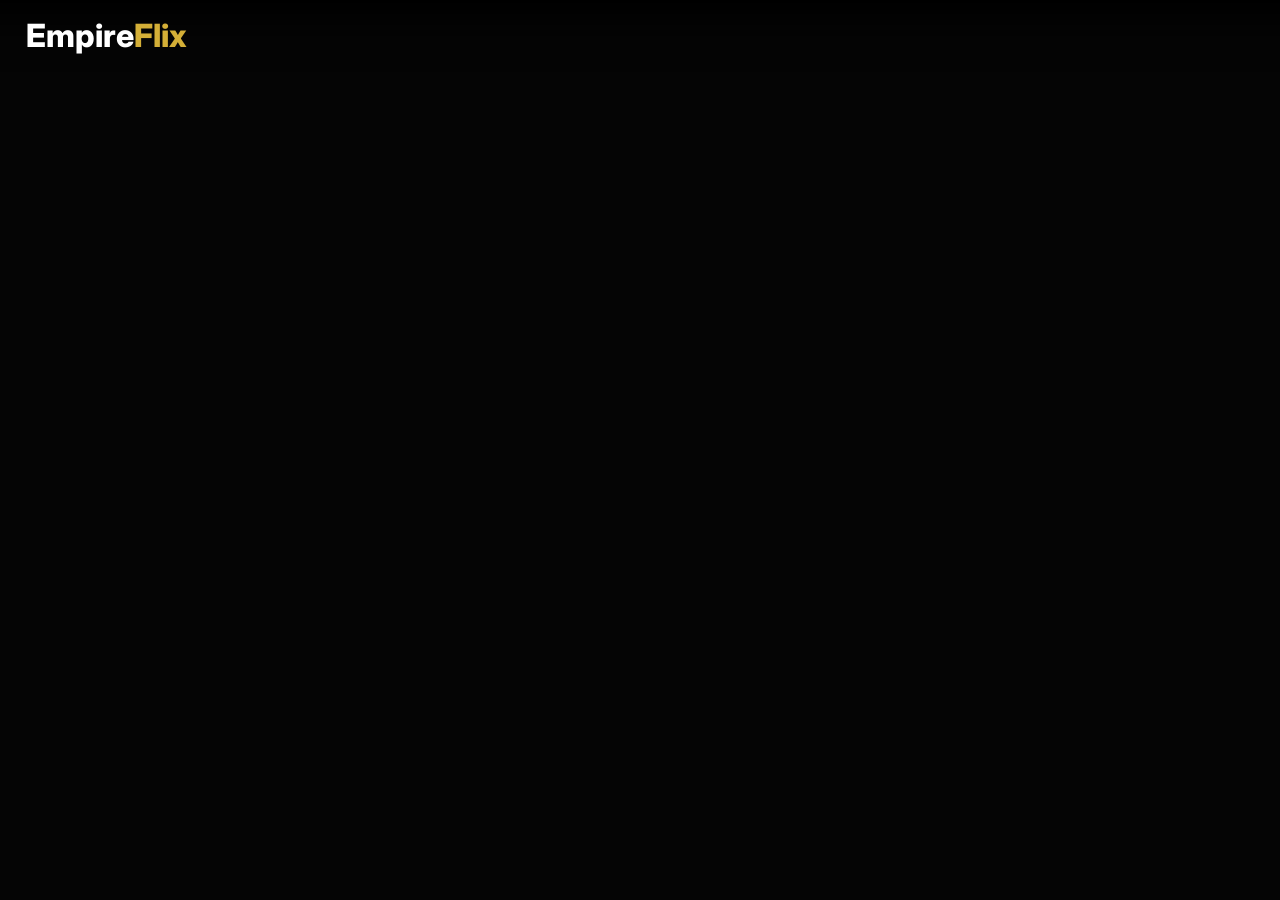
<file: continue.html>
<!DOCTYPE html>
<html lang="en">

<head>

<meta charset="UTF-8">

<meta name="viewport" content="width=device-width, initial-scale=1.0">

<title>Continue Watching | EmpireFlix</title>

<link rel="stylesheet" href="css/global.css">
<link rel="stylesheet" href="css/layout.css">
<link rel="stylesheet" href="css/components.css">
<link rel="stylesheet" href="css/animations.css">
<link rel="stylesheet" href="css/responsive.css">

</head>

<body>

<header class="site-header">

<div class="nav-container">

<a href="index.html" class="brand-logo">

Empire<span class="text-gold">Flix</span>

</a>

</div>

</header>

<main class="main-content">

<section class="content-row">

<h1 class="row-title">

Continue Watching

</h1>

<div

id="continue-grid"

class="grid"

style="display:grid;grid-template-columns:repeat(auto-fill,minmax(220px,1fr));gap:20px;">

</div>

</section>

</main>

<script src="js/config.js"></script>
<script src="js/utils.js"></script>
<script src="js/db.js"></script>
<script src="js/storage.js"></script>
<script src="js/continue.js"></script>

</body>

</html>
</file>
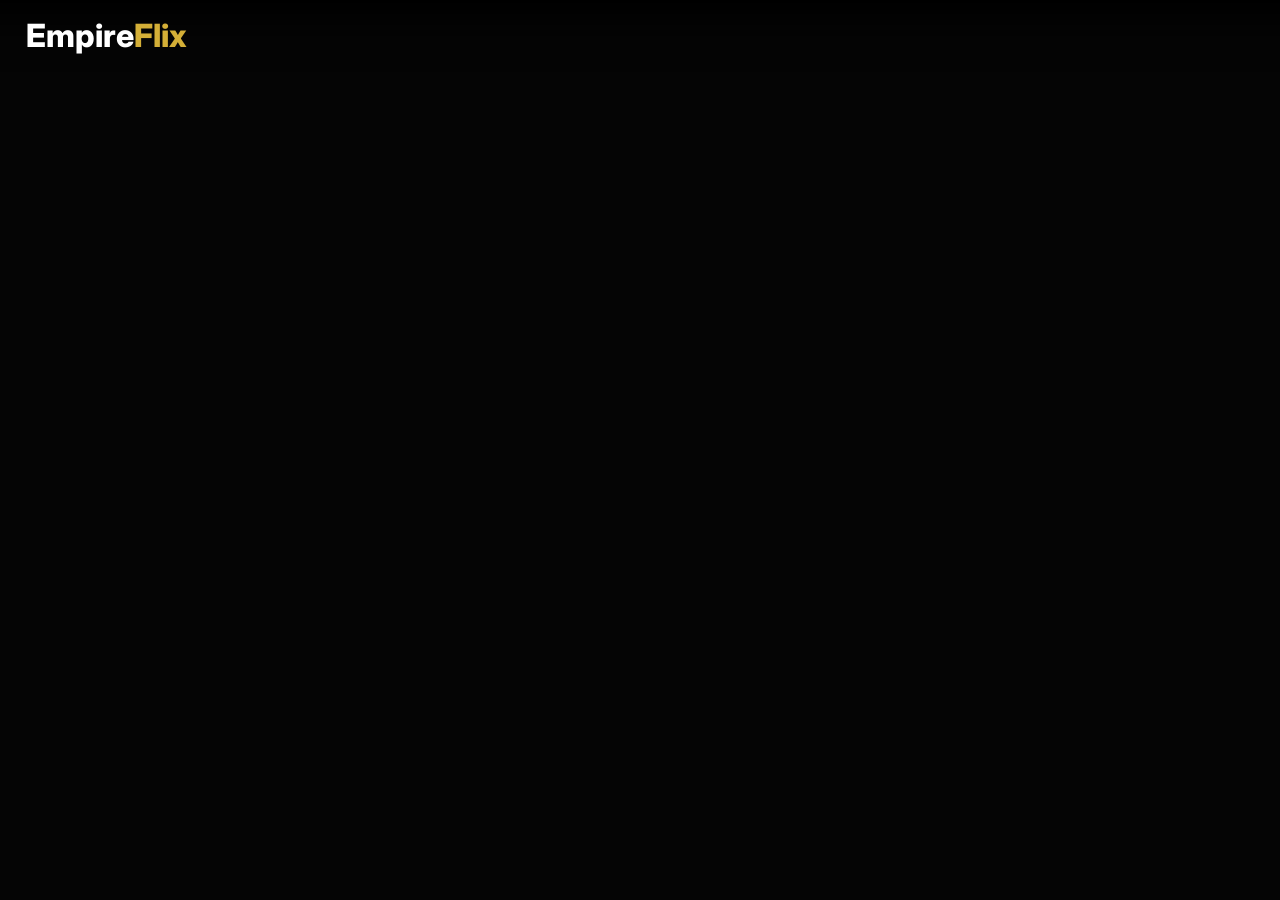
<file: history.html>
<!DOCTYPE html>
<html lang="en">

<head>

<meta charset="UTF-8">

<meta name="viewport" content="width=device-width, initial-scale=1.0">

<title>Watch History | EmpireFlix</title>

<link rel="stylesheet" href="css/global.css">
<link rel="stylesheet" href="css/layout.css">
<link rel="stylesheet" href="css/components.css">
<link rel="stylesheet" href="css/animations.css">
<link rel="stylesheet" href="css/responsive.css">

</head>

<body>

<header class="site-header">

<div class="nav-container">

<a href="index.html" class="brand-logo">

Empire<span class="text-gold">Flix</span>

</a>

</div>

</header>

<main class="main-content">

<section class="content-row">

<div style="display:flex;justify-content:space-between;align-items:center;">

<h1 class="row-title">

Watch History

</h1>

<button id="clear-history" class="btn btn-secondary">

Clear History

</button>

</div>

<div

id="history-grid"

class="grid"

style="display:grid;grid-template-columns:repeat(auto-fill,minmax(180px,1fr));gap:20px;">

</div>

</section>

</main>

<script src="js/config.js"></script>
<script src="js/utils.js"></script>
<script src="js/storage.js"></script>
<script src="js/history.js"></script>

</body>

</html>
</file>
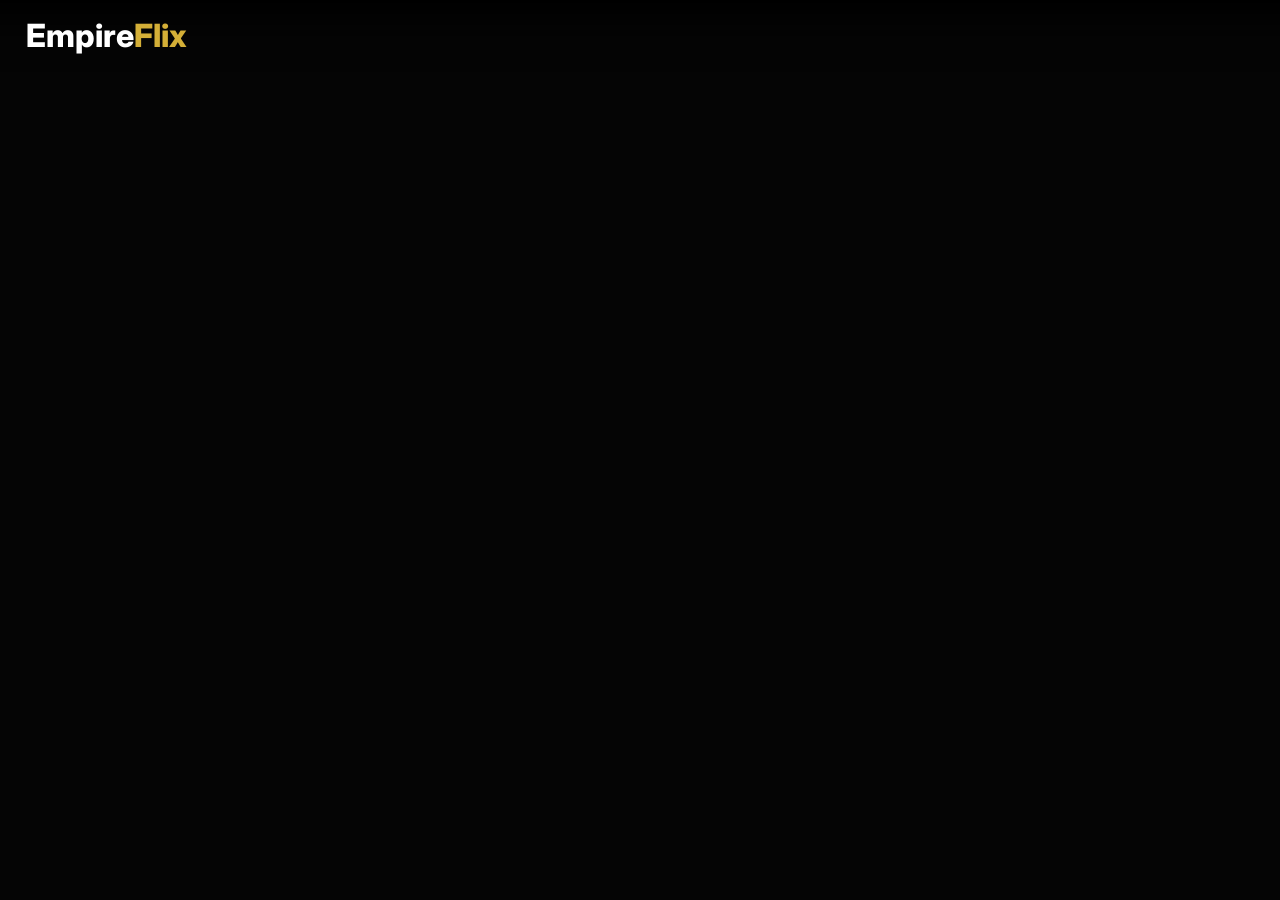
<file: mylist.html>
<!DOCTYPE html>
<html lang="en">

<head>

<meta charset="UTF-8">

<meta name="viewport" content="width=device-width, initial-scale=1.0">

<title>My List | EmpireFlix</title>

<link rel="stylesheet" href="css/global.css">
<link rel="stylesheet" href="css/layout.css">
<link rel="stylesheet" href="css/components.css">
<link rel="stylesheet" href="css/animations.css">
<link rel="stylesheet" href="css/responsive.css">

</head>

<body>

<header class="site-header">

<div class="nav-container">

<a href="index.html" class="brand-logo">

Empire<span class="text-gold">Flix</span>

</a>

</div>

</header>

<main class="main-content">

<section class="content-row">

<h1 class="row-title">

My List

</h1>

<div

id="mylist-grid"

class="grid"

style="display:grid;grid-template-columns:repeat(auto-fill,minmax(180px,1fr));gap:20px;">

</div>

</section>

</main>

<script src="js/config.js"></script>
<script src="js/utils.js"></script>
<script src="js/storage.js"></script>
<script src="js/mylist.js"></script>

</body>

</html>
</file>
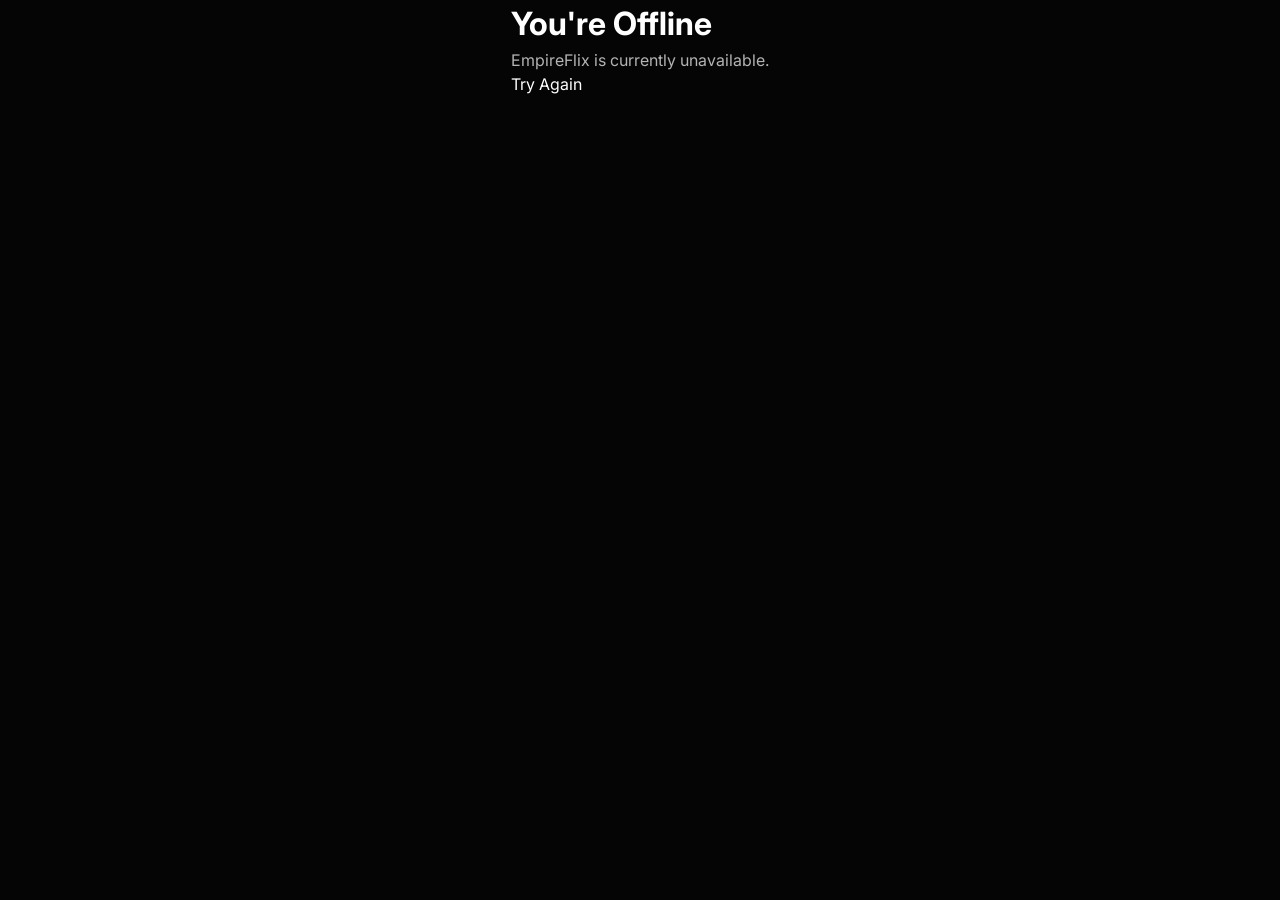
<file: offline.html>
<!DOCTYPE html>

<html>

<head>

<meta charset="UTF-8">

<title>Offline</title>

<link rel="stylesheet" href="css/global.css">

</head>

<body class="center">

<div>

<h1>You're Offline</h1>

<p>

EmpireFlix is currently unavailable.

</p>

<a href="index.html" class="btn btn-primary">

Try Again

</a>

</div>

</body>

</html>
</file>
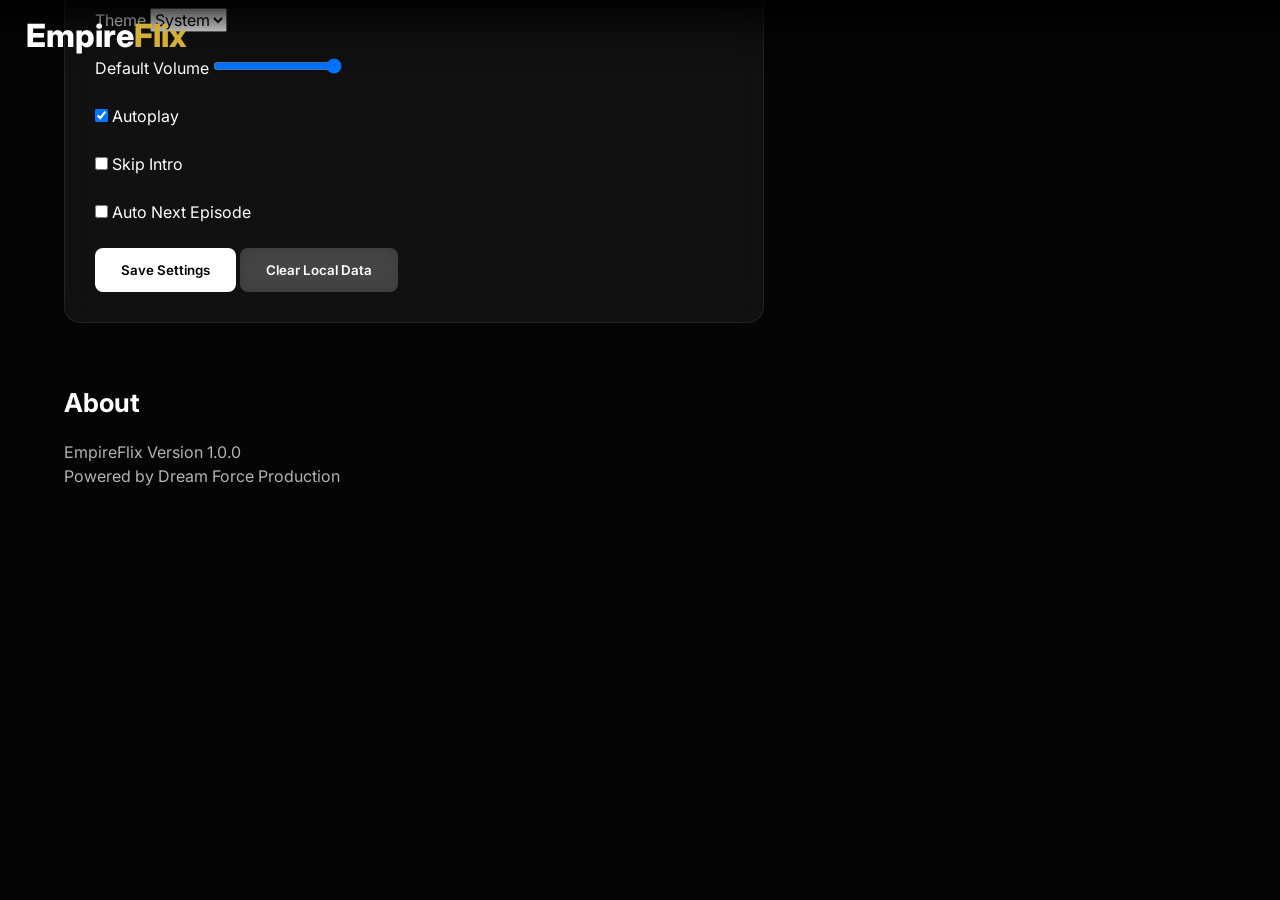
<file: settings.html>
<!DOCTYPE html>
<html lang="en">

<head>

<meta charset="UTF-8">
<meta name="viewport" content="width=device-width, initial-scale=1.0">

<title>Settings | EmpireFlix</title>

<link rel="stylesheet" href="css/global.css">
<link rel="stylesheet" href="css/layout.css">
<link rel="stylesheet" href="css/components.css">
<link rel="stylesheet" href="css/animations.css">
<link rel="stylesheet" href="css/responsive.css">

</head>

<body>

<header class="site-header">

<div class="nav-container">

<a href="index.html" class="brand-logo">

Empire<span class="text-gold">Flix</span>

</a>

</div>

</header>

<main class="main-content">

<section class="content-row">

<h1 class="row-title">

Settings

</h1>

<div class="glass-panel" style="padding:30px;max-width:700px;">

<label>

Theme

<select id="theme">

<option value="system">System</option>
<option value="dark">Dark</option>
<option value="light">Light</option>

</select>

</label>

<br><br>

<label>

Default Volume

<input
id="default-volume"
type="range"
min="0"
max="1"
step="0.1">

</label>

<br><br>

<label>

<input
id="autoplay"
type="checkbox">

Autoplay

</label>

<br><br>

<label>

<input
id="skip-intro"
type="checkbox">

Skip Intro

</label>

<br><br>

<label>

<input
id="next-episode"
type="checkbox">

Auto Next Episode

</label>

<br><br>

<button
id="save-settings"
class="btn btn-primary">

Save Settings

</button>

<button
id="clear-storage"
class="btn btn-secondary">

Clear Local Data

</button>

</div>

</section>

<section class="content-row">

<h2 class="row-title">

About

</h2>

<p>

EmpireFlix Version 1.0.0

</p>

<p>

Powered by Dream Force Production

</p>

</section>

</main>

<script src="js/config.js"></script>
<script src="js/utils.js"></script>
<script src="js/storage.js"></script>
<script src="js/settings.js"></script>

</body>
</html>
</file>
<file: css/global.css>
/* ==========================================
   EmpireFlix Global Styles
   Dream Force Production
   Version 1.0.0
========================================== */

/* ---------- Google Font ---------- */

@import url('https://fonts.googleapis.com/css2?family=Inter:wght@300;400;500;600;700;800;900&display=swap');

/* ---------- CSS Variables ---------- */

:root{

    --bg:#050505;

    --surface:#111111;

    --surface-light:#181818;

    --surface-hover:#242424;

    --primary:#E50914;

    --gold:#D4AF37;

    --text:#FFFFFF;

    --text-secondary:#B3B3B3;

    --text-muted:#808080;

    --success:#2ECC71;

    --warning:#F1C40F;

    --danger:#E74C3C;

    --border:rgba(255,255,255,.08);

    --radius-sm:6px;

    --radius-md:12px;

    --radius-lg:18px;

    --radius-xl:24px;

    --shadow-sm:0 2px 8px rgba(0,0,0,.2);

    --shadow-md:0 8px 20px rgba(0,0,0,.35);

    --shadow-lg:0 15px 40px rgba(0,0,0,.5);

    --transition:.3s ease;

    --header-height:72px;

    --container:1600px;

}

/* ---------- Reset ---------- */

*{

    margin:0;

    padding:0;

    box-sizing:border-box;

}

html{

    scroll-behavior:smooth;

}

body{

    background:var(--bg);

    color:var(--text);

    font-family:"Inter",sans-serif;

    overflow-x:hidden;

    line-height:1.5;

}

/* ---------- Typography ---------- */

h1,h2,h3,h4,h5,h6{

    font-weight:700;

}

p{

    color:var(--text-secondary);

}

a{

    color:inherit;

    text-decoration:none;

}

img{

    display:block;

    width:100%;

    height:auto;

    user-select:none;

}

/* ---------- Buttons ---------- */

button{

    border:none;

    outline:none;

    cursor:pointer;

    font-family:inherit;

}

/* ---------- Lists ---------- */

ul{

    list-style:none;

}

/* ---------- Inputs ---------- */

input,
textarea,
select{

    font:inherit;

    outline:none;

}

/* ---------- Utilities ---------- */

.container{

    width:min(95%,var(--container));

    margin:auto;

}

.hidden{

    display:none !important;

}

.flex{

    display:flex;

}

.grid{

    display:grid;

}

.center{

    display:flex;

    justify-content:center;

    align-items:center;

}

.text-center{

    text-align:center;

}

.text-gold{

    color:var(--gold);

}

.text-muted{

    color:var(--text-muted);

}

.glass{

    background:rgba(255,255,255,.05);

    backdrop-filter:blur(20px);

    border:1px solid rgba(255,255,255,.08);

}

.rounded{

    border-radius:var(--radius-lg);

}

/* ---------- Scrollbar ---------- */

::-webkit-scrollbar{

    width:10px;

}

::-webkit-scrollbar-track{

    background:#111;

}

::-webkit-scrollbar-thumb{

    background:#444;

    border-radius:20px;

}

::-webkit-scrollbar-thumb:hover{

    background:#666;

}

/* ---------- Selection ---------- */

::selection{

    background:var(--primary);

    color:#fff;

}

/* ---------- Lazy Images ---------- */

img[loading="lazy"]{

    background:#111;

}

/* ---------- Focus ---------- */

:focus-visible{

    outline:2px solid var(--gold);

    outline-offset:3px;

}
</file>
<file: css/layout.css>
/* ==========================================
   EmpireFlix Layout
   Dream Force Production
========================================== */

/* =========================
   Header
========================= */

.site-header{

    position:fixed;

    top:0;

    left:0;

    width:100%;

    height:72px;

    z-index:999;

    transition:.3s;

    background:linear-gradient(to bottom,
        rgba(0,0,0,.85),
        rgba(0,0,0,.2),
        transparent);

}

.site-header.scrolled{

    background:#050505;

    box-shadow:0 5px 20px rgba(0,0,0,.4);

}

/* =========================
   Navigation
========================= */

.nav-container{

    width:min(96%,1600px);

    height:100%;

    margin:auto;

    display:flex;

    align-items:center;

    justify-content:space-between;

}

.brand-logo{

    font-size:32px;

    font-weight:800;

    color:white;

}

.nav-menu{

    display:flex;

}

.nav-list{

    display:flex;

    gap:28px;

}

.nav-link{

    color:#ccc;

    font-size:15px;

    transition:.3s;

}

.nav-link:hover{

    color:white;

}

.nav-link.active{

    color:white;

}

.nav-actions{

    display:flex;

    gap:18px;

}

.action-btn{

    width:42px;

    height:42px;

    display:flex;

    align-items:center;

    justify-content:center;

    border-radius:50%;

    transition:.3s;

}

.action-btn:hover{

    background:rgba(255,255,255,.08);

}

/* =========================
   Hero
========================= */

.hero-banner{

    position:relative;

    width:100%;

    height:95vh;

    overflow:hidden;

}

.hero-backdrop{

    position:absolute;

    inset:0;

}

.hero-img{

    width:100%;

    height:100%;

    object-fit:cover;

}

.hero-vignette{

    position:absolute;

    inset:0;

    background:
    linear-gradient(to top,#050505 5%,transparent 45%),
    linear-gradient(to right,#050505 10%,transparent 60%);

}

.hero-content{

    position:relative;

    z-index:2;

    max-width:700px;

    padding-top:170px;

    padding-left:6%;

}

.hero-title{

    font-size:72px;

    font-weight:900;

    margin-bottom:20px;

}

.hero-meta{

    display:flex;

    gap:10px;

    flex-wrap:wrap;

    margin-bottom:18px;

}

.hero-synopsis{

    max-width:650px;

    color:#ddd;

    font-size:18px;

    line-height:1.7;

    margin-bottom:35px;

}

/* =========================
   Buttons
========================= */

.hero-actions{

    display:flex;

    gap:16px;

}

.btn{

    padding:14px 26px;

    border-radius:8px;

    font-weight:600;

    transition:.3s;

}

.btn-primary{

    background:white;

    color:black;

}

.btn-primary:hover{

    transform:scale(1.04);

}

.btn-secondary{

    background:rgba(255,255,255,.18);

    color:white;

    backdrop-filter:blur(10px);

}

.btn-secondary:hover{

    background:rgba(255,255,255,.28);

}

/* =========================
   Main
========================= */

.main-content{

    margin-top:-80px;

    position:relative;

    z-index:5;

}

/* =========================
   Rows
========================= */

.content-row{

    margin-bottom:60px;

    padding:0 5%;

}

.row-title{

    font-size:26px;

    margin-bottom:18px;

}

.slider-container{

    overflow-x:auto;

    overflow-y:hidden;

    scrollbar-width:none;

}

.slider-container::-webkit-scrollbar{

    display:none;

}

.slider-track{

    display:flex;

    gap:16px;

    padding-bottom:10px;

}

/* =========================
   Footer
========================= */

.site-footer{

    margin-top:80px;

    padding:50px 5%;

    border-top:1px solid rgba(255,255,255,.08);

}

.footer-content{

    max-width:1400px;

    margin:auto;

}

.footer-bottom{

    text-align:center;

    color:#888;

}

/* =========================
   Mobile
========================= */

@media(max-width:900px){

.hero-title{

font-size:48px;

}

.hero-content{

padding-top:120px;

}

.nav-menu{

display:none;

}

}
</file>
<file: css/components.css>
/* ==========================================
   EmpireFlix Components
   Dream Force Production
========================================== */

/* =========================
   Movie Cards
========================= */

.card{

    position:relative;

    flex:0 0 auto;

    width:220px;

    border-radius:12px;

    overflow:hidden;

    background:#111;

    cursor:pointer;

    transition:.35s ease;

}

.card:hover{

    transform:translateY(-8px) scale(1.05);

    box-shadow:0 20px 45px rgba(0,0,0,.45);

    z-index:10;

}

.card-img{

    width:100%;

    aspect-ratio:2/3;

    object-fit:cover;

}

/* =========================
   Backdrop Card
========================= */

.backdrop-card{

    width:360px;

}

.backdrop-card .card-img{

    aspect-ratio:16/9;

}

/* =========================
   Card Overlay
========================= */

.card-overlay{

    position:absolute;

    inset:0;

    display:flex;

    flex-direction:column;

    justify-content:flex-end;

    padding:16px;

    background:linear-gradient(

        to top,

        rgba(0,0,0,.92),

        transparent 65%

    );

    opacity:0;

    transition:.35s;

}

.card:hover .card-overlay{

    opacity:1;

}

.card-title{

    font-size:18px;

    font-weight:700;

}

/* =========================
   Progress Bar
========================= */

.progress-bar{

    width:100%;

    height:5px;

    margin-top:10px;

    border-radius:20px;

    background:#333;

    overflow:hidden;

}

.progress-fill{

    height:100%;

    background:#E50914;

    border-radius:20px;

}

/* =========================
   Hero Badges
========================= */

.meta-badge{

    display:inline-flex;

    align-items:center;

    justify-content:center;

    padding:5px 10px;

    border-radius:4px;

    border:1px solid rgba(255,255,255,.35);

    font-size:12px;

    color:#fff;

    background:rgba(255,255,255,.08);

}

/* =========================
   Glass Panels
========================= */

.glass-panel{

    background:rgba(255,255,255,.05);

    border:1px solid rgba(255,255,255,.08);

    backdrop-filter:blur(18px);

    border-radius:16px;

}

/* =========================
   Search Card
========================= */

.search-card{

    overflow:hidden;

    border-radius:12px;

    background:#111;

    transition:.3s;

}

.search-card:hover{

    transform:translateY(-6px);

}

.search-info{

    padding:15px;

}

.search-title{

    font-size:18px;

    font-weight:600;

}

.search-meta{

    margin-top:8px;

    color:#aaa;

    font-size:13px;

}

/* =========================
   Episode Card
========================= */

.episode-card{

    display:flex;

    gap:20px;

    padding:18px;

    margin-bottom:15px;

    border-radius:12px;

    background:#111;

    transition:.3s;

}

.episode-card:hover{

    background:#181818;

}

.episode-thumb{

    width:240px;

    border-radius:10px;

    overflow:hidden;

}

.episode-content{

    flex:1;

}

/* =========================
   My List Card
========================= */

.mylist-card{

    position:relative;

}

.remove-btn{

    position:absolute;

    top:10px;

    right:10px;

    width:36px;

    height:36px;

    border-radius:50%;

    background:rgba(0,0,0,.65);

    color:white;

    display:flex;

    align-items:center;

    justify-content:center;

}

/* =========================
   Toast
========================= */

.toast{

    position:fixed;

    bottom:40px;

    left:50%;

    transform:translateX(-50%) translateY(30px);

    padding:14px 24px;

    border-radius:10px;

    background:#111;

    color:white;

    opacity:0;

    transition:.3s;

    z-index:9999;

    box-shadow:0 10px 30px rgba(0,0,0,.45);

}

.toast.show{

    opacity:1;

    transform:translateX(-50%) translateY(0);

}

/* =========================
   Loading Screen
========================= */

.loading-overlay{

    position:fixed;

    inset:0;

    background:#050505;

    display:flex;

    justify-content:center;

    align-items:center;

    z-index:99999;

}

.loading-logo{

    font-size:56px;

    font-weight:800;

}

.loading-text{

    margin-top:16px;

    text-align:center;

    color:#999;

    letter-spacing:2px;

    text-transform:uppercase;

}

/* =========================
   Hover Glow
========================= */

.card::after{

    content:"";

    position:absolute;

    inset:0;

    background:linear-gradient(

        180deg,

        transparent,

        rgba(255,255,255,.08)

    );

    opacity:0;

    transition:.35s;

}

.card:hover::after{

    opacity:1;

}
</file>
<file: css/animations.css>
/* ==========================================
   EmpireFlix Animations
   Dream Force Production
========================================== */

/* =========================
   Fade In
========================= */

@keyframes fadeIn{

    from{

        opacity:0;

    }

    to{

        opacity:1;

    }

}

/* =========================
   Slide Up
========================= */

@keyframes slideUp{

    from{

        opacity:0;

        transform:translateY(40px);

    }

    to{

        opacity:1;

        transform:translateY(0);

    }

}

/* =========================
   Hero Zoom
========================= */

@keyframes heroZoom{

    from{

        transform:scale(1.08);

    }

    to{

        transform:scale(1);

    }

}

/* =========================
   Card Pop
========================= */

@keyframes cardPop{

    from{

        opacity:0;

        transform:scale(.9);

    }

    to{

        opacity:1;

        transform:scale(1);

    }

}

/* =========================
   Loader Pulse
========================= */

@keyframes pulse{

    0%{

        opacity:.4;

        transform:scale(.95);

    }

    50%{

        opacity:1;

        transform:scale(1);

    }

    100%{

        opacity:.4;

        transform:scale(.95);

    }

}

/* =========================
   Toast
========================= */

@keyframes toastIn{

    from{

        opacity:0;

        transform:translate(-50%,25px);

    }

    to{

        opacity:1;

        transform:translate(-50%,0);

    }

}

/* =========================
   Button Ripple
========================= */

@keyframes ripple{

    from{

        transform:scale(0);

        opacity:.5;

    }

    to{

        transform:scale(4);

        opacity:0;

    }

}

/* =========================
   Page Transition
========================= */

.page-enter{

    animation:fadeIn .45s ease forwards;

}

.hero-img{

    animation:heroZoom 2s ease forwards;

}

.hero-title{

    animation:slideUp .8s ease forwards;

}

.hero-meta{

    animation:slideUp 1s ease forwards;

}

.hero-synopsis{

    animation:slideUp 1.2s ease forwards;

}

.hero-actions{

    animation:slideUp 1.4s ease forwards;

}

/* =========================
   Cards
========================= */

.card{

    animation:cardPop .45s ease;

}

/* =========================
   Buttons
========================= */

.btn{

    transition:

        transform .3s ease,

        box-shadow .3s ease,

        background .3s ease;

}

.btn:hover{

    transform:translateY(-3px);

}

.btn:active{

    transform:scale(.96);

}

/* =========================
   Loading Screen
========================= */

.loading-logo{

    animation:pulse 2s infinite;

}

/* =========================
   Toast
========================= */

.toast.show{

    animation:toastIn .3s ease;

}

/* =========================
   Smooth Scroll
========================= */

html{

    scroll-behavior:smooth;

}

/* =========================
   Reduce Motion
========================= */

@media (prefers-reduced-motion:reduce){

*{

animation:none !important;

transition:none !important;

scroll-behavior:auto !important;

}

}
</file>
<file: css/responsive.css>
/* ==========================================
   EmpireFlix Responsive Design
   Dream Force Production
========================================== */

/* =========================
   Large Desktop
========================= */

@media (max-width:1600px){

.container{

max-width:1400px;

}

}

/* =========================
   Laptop
========================= */

@media (max-width:1200px){

.hero-title{

font-size:56px;

}

.hero-content{

max-width:600px;

}

.card{

width:190px;

}

.backdrop-card{

width:320px;

}

}

/* =========================
   Tablet
========================= */

@media (max-width:992px){

.nav-menu{

display:none;

}

.mobile-toggle{

display:flex;

}

.hero-banner{

height:75vh;

}

.hero-title{

font-size:42px;

}

.hero-content{

padding-top:120px;

padding-left:30px;

padding-right:30px;

}

.hero-synopsis{

font-size:16px;

}

.content-row{

padding:0 25px;

}

.card{

width:170px;

}

.backdrop-card{

width:280px;

}

}

/* =========================
   Mobile
========================= */

@media (max-width:768px){

.site-header{

height:65px;

}

.brand-logo{

font-size:26px;

}

.hero-banner{

height:65vh;

}

.hero-title{

font-size:34px;

}

.hero-meta{

gap:6px;

}

.hero-synopsis{

font-size:15px;

line-height:1.6;

}

.hero-actions{

flex-direction:column;

align-items:flex-start;

}

.btn{

width:200px;

justify-content:center;

}

.row-title{

font-size:22px;

}

.card{

width:145px;

}

.backdrop-card{

width:250px;

}

.episode-card{

flex-direction:column;

}

.episode-thumb{

width:100%;

}

}

/* =========================
   Small Phones
========================= */

@media (max-width:480px){

.hero-title{

font-size:28px;

}

.hero-content{

padding-top:100px;

padding-left:20px;

padding-right:20px;

}

.hero-synopsis{

display:-webkit-box;

-webkit-line-clamp:3;

-webkit-box-orient:vertical;

overflow:hidden;

}

.content-row{

padding:0 15px;

}

.card{

width:130px;

}

.backdrop-card{

width:220px;

}

.footer-links{

grid-template-columns:1fr;

}

}

/* =========================
   Ultra Small Devices
========================= */

@media (max-width:360px){

.hero-title{

font-size:24px;

}

.card{

width:115px;

}

.meta-badge{

font-size:10px;

padding:3px 6px;

}

.btn{

width:180px;

font-size:14px;

}

}

/* =========================
   Landscape Phones
========================= */

@media (max-height:600px) and (orientation:landscape){

.hero-banner{

height:100vh;

}

.hero-content{

padding-top:80px;

}

.hero-title{

font-size:36px;

}

}

/* =========================
   4K Screens
========================= */

@media (min-width:2200px){

body{

font-size:18px;

}

.hero-title{

font-size:88px;

}

.card{

width:260px;

}

.backdrop-card{

width:420px;

}

.container{

max-width:1800px;

}

}
</file>
